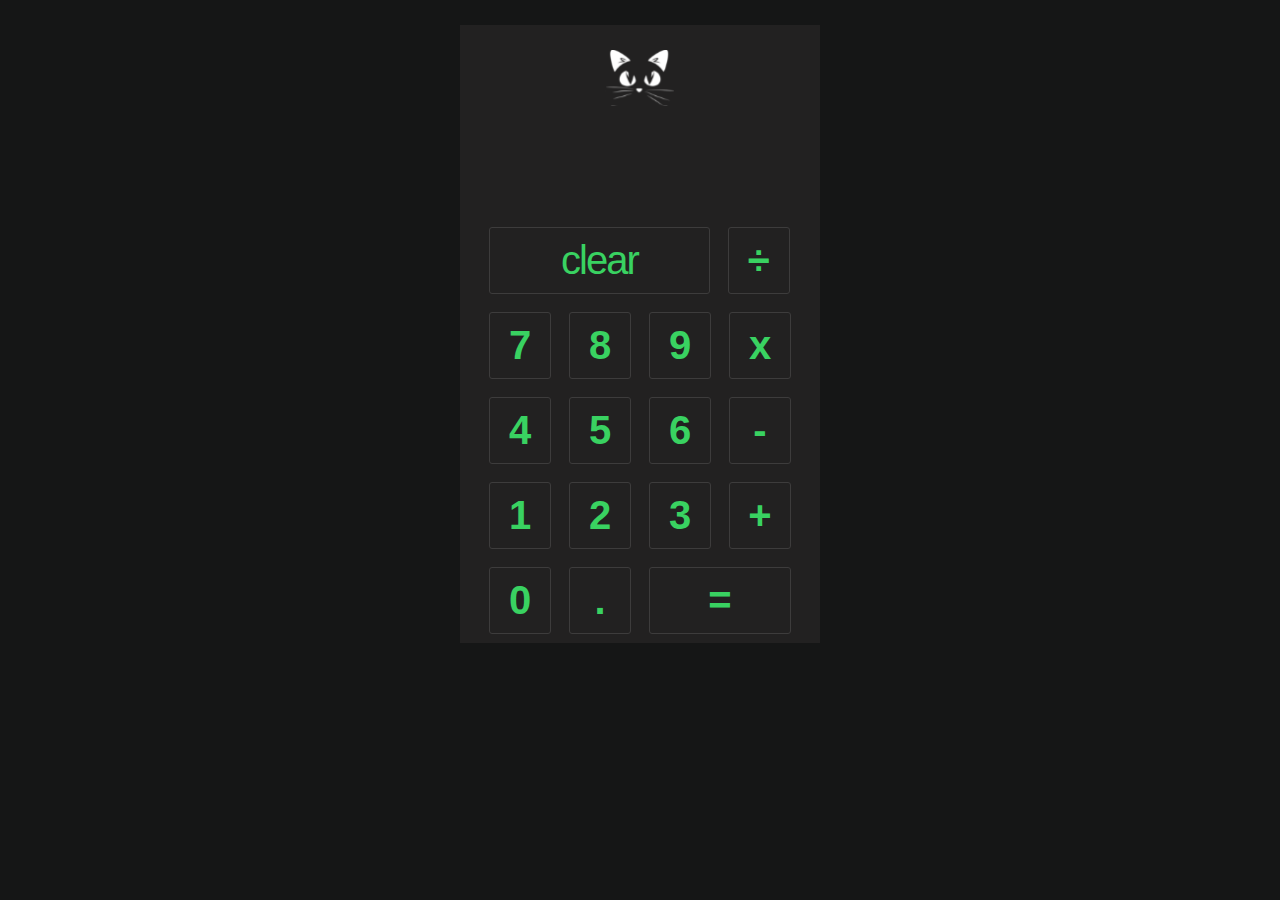
<file: JSChallenges/resolucoes/catCalc/index.html>
<!DOCTYPE html>
<html lang="en">
<head>
  <meta charset="UTF-8">
  <meta name="viewport" content="width=device-width, initial-scale=1.0">
  <meta http-equiv="X-UA-Compatible" content="ie=edge">
  <link rel="stylesheet" href="reset.css">
  <link rel="stylesheet" href="style.css">
  <link href="https://fonts.googleapis.com/css?family=Chivo:300,700&display=swap" rel="stylesheet">
  <title>Calculadora Js</title>
</head>
<body>
  <section class="mainSec">
    <div class="logo">
      <img src="Logo.svg" alt="Logo">
    </div>
    <div class="wrapCalc">
      <div class="result">
        <span id="resultNumber"></span>
      </div>
      <div class="keyboard">
        <div class="container wrap">
          <button id="clearId" class="item clear">clear</button>
          <button onclick="operatorsAction(this)" id="divide" class="item">÷</button>
          <button onclick="show(this)" id="seven" class="item">7</button>
          <button onclick="show(this)" id="eight" class="item">8</button>
          <button onclick="show(this)" id="nine" class="item">9</button>
          <button onclick="operatorsAction(this)" id="multiply" class="item">x</button>
          <button onclick="show(this)" id="four" class="item">4</button>
          <button onclick="show(this)" id="five" class="item">5</button>
          <button onclick="show(this)" id="six" class="item">6</button>
          <button onclick="operatorsAction(this)" id="minus" class="item">-</button>
          <button onclick="show(this)" id="one" class="item">1</button>
          <button onclick="show(this)" id="two" class="item">2</button>
          <button onclick="show(this)" id="thre" class="item">3</button>
          <button onclick="operatorsAction(this)" id="plus" class="item">+</button>
          <button onclick="show(this)" id="zero" class="item">0</button>
          <button onclick="show(this)" id="dot" class="item">.</button>
          <button onclick="equals()" id="equal" class="item mid">=</button>
        </div>
      </div>
    </div>
  </section>
<script src="main.js"></script>  
</body>
</html>
</file>
<file: JSChallenges/resolucoes/catCalc/style.css>
body{
  background-color: #151616;
  font-family: 'Chivo', sans-serif;
}
  .mainSec{
    width: auto;
    max-width: 360px;
    margin: 0 auto;
    margin-top: 25px;
    padding-top: 25px;
    background-color: #222121;
  }
    .logo{
      width: auto;
      max-width: 93px;
      margin: 0 auto;
    }
    .wrapCalc{

    }
      .result{
        font-size: 4.5rem;
        font-style: italic;
        letter-spacing: -3px;
        margin: 5px 0 5px;
        height: 72px;
      }
        .result #resultNumber{
          width: auto;
          max-width: 100%;
          margin: 0 auto;
          display: block;
          text-align: center;
        }
      .keyboard{
        padding: 0 20px;
      }
        .keyboard .container {
          display: flex;
        }
          .keyboard .wrap{
            flex-wrap: wrap;
            justify-content:flex-start;
          }
          .keyboard .item{
            font-size: 2.5rem;
            border: solid 1px #3d3c3c;
            margin: 9px;
            padding: 10px;
            border-radius: 3px;
            width: auto;
            min-width: 62px;
            text-align: center;
            display: block;
          }
          .keyboard button{
            background: none;
            display: inline-flex;
            outline: none;
          }
          .keyboard .clear {
            font-weight: 100;
            letter-spacing: -2px;
            width: 69%;
          }
          .keyboard .mid{
            width: auto;
            min-width: 142px;
          }
      .result, button{
        color: #39D261;
        font-weight: bold;
      }
</file>
